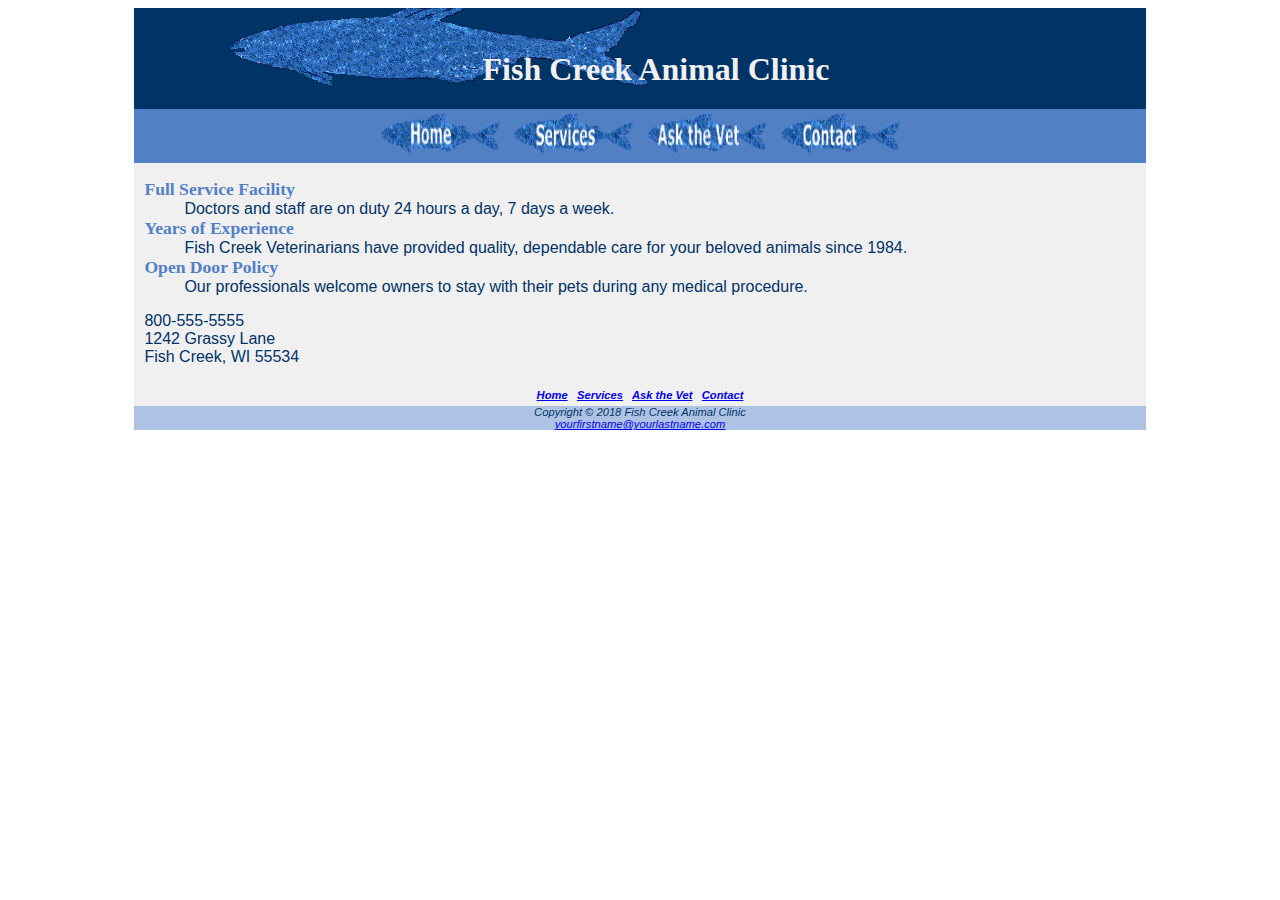
<file: index.html>
<!DOCTYPE html>
<html lang="en">
<head>
<title>Lyons Chapter 4 Case Study - Fish Creek Animal Clinic</title>
<meta charset="utf-8">
<link rel="stylesheet" href="fishcreek.css">
</head>
<body>
<div id="wrapper">
<header>
<h1>Fish Creek Animal Clinic</h1>
</header>
<nav>
    <a href="index.html"><img src="home.gif" alt="Home" width="120" height="40"></a> &nbsp; 
    <a href="services.html"><img src="services.gif" alt="Services" width="120" height="40"></a> &nbsp; 
    <a href="askvet.html"><img src="askthevet.gif" alt="Ask The Vet" width="120" height="40"></a> &nbsp; 
    <a href="contact.html"><img src="contact.gif" alt="Contact" width="120" height="40"></a> 
</nav>
<main>
<dl>
<dt>Full Service Facility</dt>
  <dd>Doctors and staff are on duty 24 hours a day, 7 days a week.</dd>
<dt>Years of Experience</dt>
<dd>Fish Creek Veterinarians have provided quality, dependable care for your beloved
animals since 1984.</dd>
<dt>Open Door Policy</dt>
<dd>Our professionals welcome owners to stay with their pets during any medical
procedure.</dd>
</dl>
<div>
800-555-5555<br>
1242 Grassy Lane<br>
Fish Creek, WI 55534<br><br>
</div>
</main>
<footer>
<nav>
<a href="index.html">Home</a> &nbsp; 
<a href="services.html">Services</a> &nbsp; 
<a href="askvet.html">Ask the Vet</a> &nbsp; 
<a href="contact.html">Contact</a>
</nav>
Copyright &copy; 2018 Fish Creek Animal Clinic<br>
<a href="mailto:yourfirstname@yourlastname.com">yourfirstname@yourlastname.com</a>
</footer>
</div>
</body>
</html>
</file>
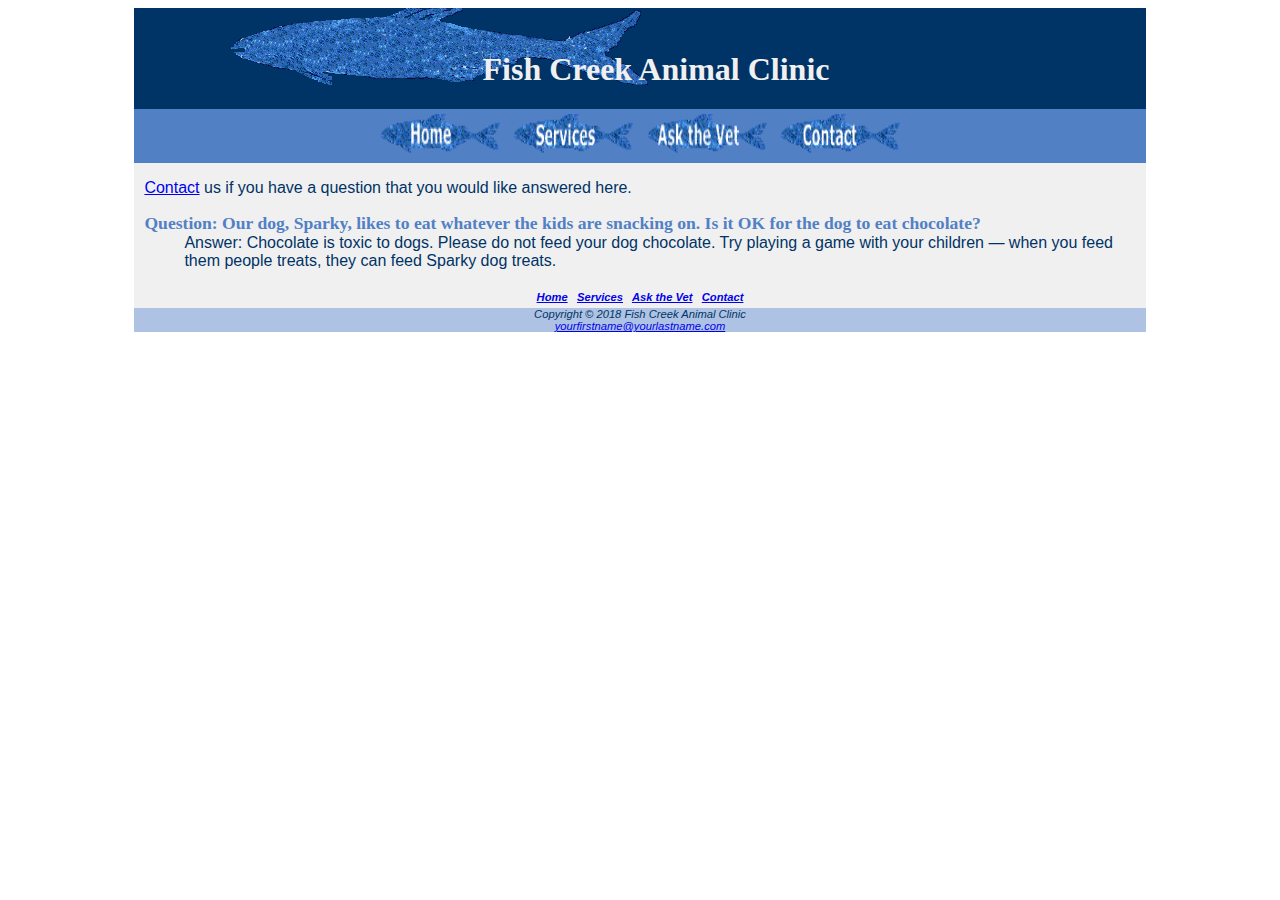
<file: askvet.html>
<!DOCTYPE html>
<html lang="en">
<head>
<title>Lyons Chapter 4 Case Study - Fish Creek Animal Clinic Ask Vet Page</title>
<meta charset="utf-8">
<link rel="stylesheet" href="fishcreek.css">
</head>
<body>
<div id="wrapper">
<header>
<h1>Fish Creek Animal Clinic</h1>
</header>
<nav>
    <a href="index.html"><img src="home.gif" alt="Home" width="120" height="40"></a> &nbsp; 
    <a href="services.html"><img src="services.gif" alt="Services" width="120" height="40"></a> &nbsp; 
    <a href="askvet.html"><img src="askthevet.gif" alt="Ask The Vet" width="120" height="40"></a> &nbsp; 
    <a href="contact.html"><img src="contact.gif" alt="Contact" width="120" height="40"></a> 
</nav>
<main>
    <p> <a href="contact.html">Contact</a> us if you have a question that you would like answered here.</p>
<dl>
    <dt id="category">Question: Our dog, Sparky, likes to eat whatever the kids are snacking on. Is it OK for the dog to eat chocolate?</dt>
    <dd>Answer: Chocolate is toxic to dogs. Please do not feed your dog chocolate. Try playing a game with your children &#8212; when you feed them people treats, they can feed Sparky dog treats.</dd>
</dl>
</main>
<footer>
<nav>
<a href="index.html">Home</a> &nbsp; 
<a href="services.html">Services</a> &nbsp; 
<a href="askvet.html">Ask the Vet</a> &nbsp; 
<a href="contact.html">Contact</a>
</nav>
Copyright &copy; 2018 Fish Creek Animal Clinic<br>
<a href="mailto:yourfirstname@yourlastname.com">yourfirstname@yourlastname.com</a>
</footer>
</div>
</body>
</html>
</file>
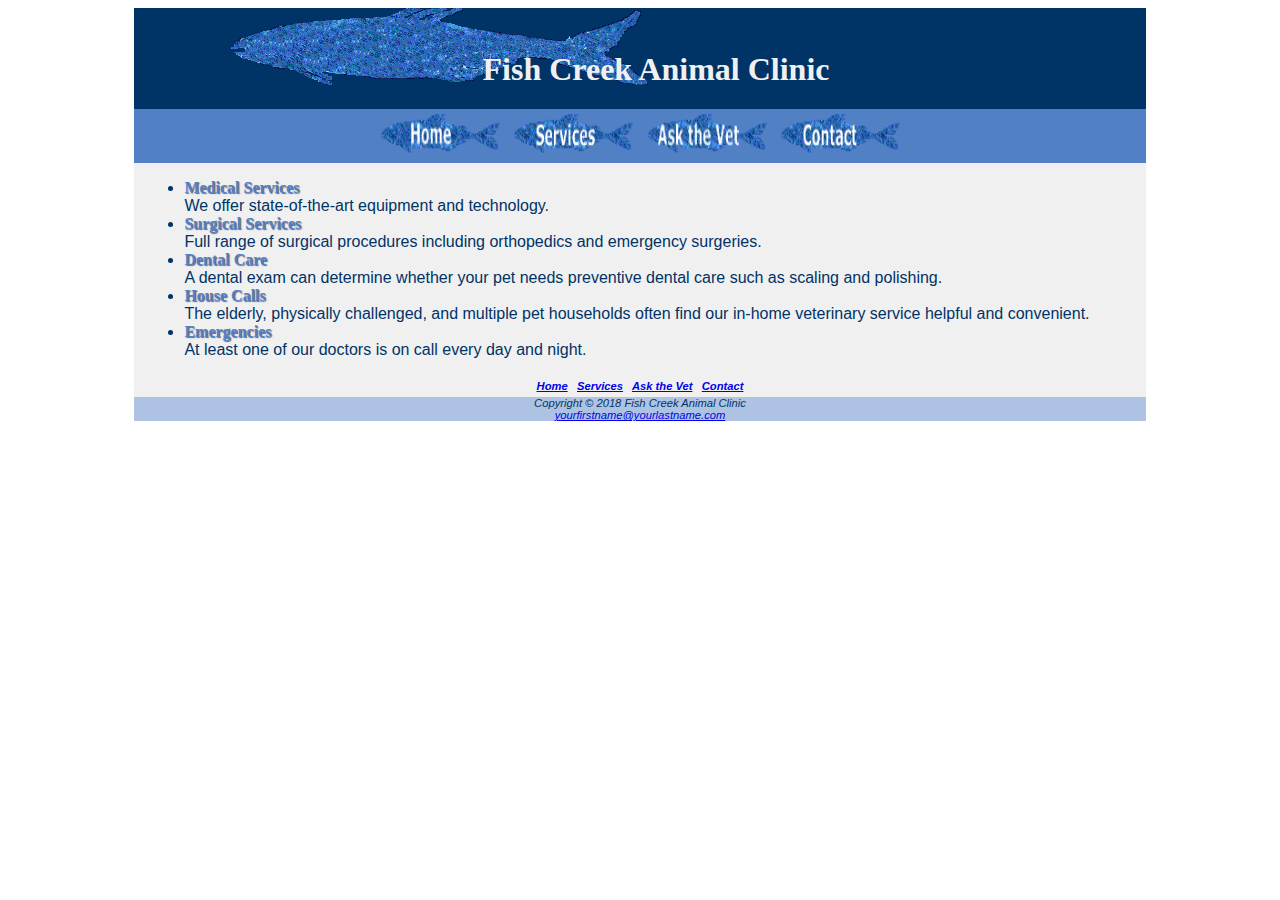
<file: services.html>
<!DOCTYPE html>
<html lang="en">
<head>
<title>LASTNAME Chapter 4 Case Study - Fish Creek Animal Clinic Services</title>
<meta charset="utf-8">
<link rel="stylesheet" href="fishcreek.css">
</head>
<body>
<div id="wrapper">
<header>
<h1>Fish Creek Animal Clinic</h1>
</header>
<nav>
    <a href="index.html"><img src="home.gif" alt="Home" width="120" height="40"></a> &nbsp; 
    <a href="services.html"><img src="services.gif" alt="Services" width="120" height="40"></a> &nbsp; 
    <a href="askvet.html"><img src="askthevet.gif" alt="Ask The Vet" width="120" height="40"></a> &nbsp; 
    <a href="contact.html"><img src="contact.gif" alt="Contact" width="120" height="40"></a> 
</nav>
<main>
<ul>
<li><span class="category">Medical Services</span><br>
We offer state-of-the-art equipment and technology.</li>
<li><span class="category">Surgical Services</span><br>
Full range of surgical procedures including orthopedics and emergency surgeries.</li>
<li><span class="category">Dental Care</span><br>
A dental exam can determine whether your pet needs preventive dental care such as scaling and polishing.</li>
<li><span class="category">House Calls</span><br>
The elderly, physically challenged, and multiple pet households often find our in-home veterinary service helpful and convenient.</li>
<li><span class="category">Emergencies</span><br>
At least one of our doctors is on call every day and night.</li>
</ul>
</main>
<footer>
<nav>
<a href="index.html">Home</a> &nbsp; 
<a href="services.html">Services</a> &nbsp; 
<a href="askvet.html">Ask the Vet</a> &nbsp; 
<a href="contact.html">Contact</a>
</nav>
Copyright &copy; 2018 Fish Creek Animal Clinic<br>
<a href="mailto:yourfirstname@yourlastname.com">yourfirstname@yourlastname.com</a>
</footer>
</div>
</body>
</html>
</file>
<file: fishcreek.css>
body { background-color: #FFFFFF;
      color: #003366 ;
	  font-family: Verdana, Arial, sans-serif;
}
header { background-color: #003366;
       color: #F0F0F0;
	   font-family: Georgia, "Times New Roman", serif;
       background-image: url(fishcreeklogo.gif);
       background-repeat: no-repeat;
       align-content: center;
       text-align: center;
}
h1 { line-height: 250%; 
    text-indent: 1em;
    margin-bottom: 0;
}
nav { font-weight: bold;
       text-align: center;
       background-color: #5280C5;
       padding: 5px;
}
.category { font-weight: bold;
			color: #5280C5;
            font-family: Georgia, "Times New Roman", serif; 
            text-shadow: 1px 1px 1px #667;
}
dt { font-weight: bold;
     font-size: 1.1em;
	 color: #5280C5;
     font-family: Georgia, "Times New Roman", serif;	 
}
footer { font-size: .70em;
       font-style: italic;
}		
#wrapper { width: 80%;
           margin-right: auto;
		   margin-left: auto;
		   background-color: #F0F0F0;
           min-width: 700px;
           
}
img { border: none;
}
footer { text-align: center;
         background-color: #AEC3E3;
}
main {
    padding-left: 10px;
    padding-right: 10px;
}
footer nav{
    background-color: #F0F0F0;
}
</file>
